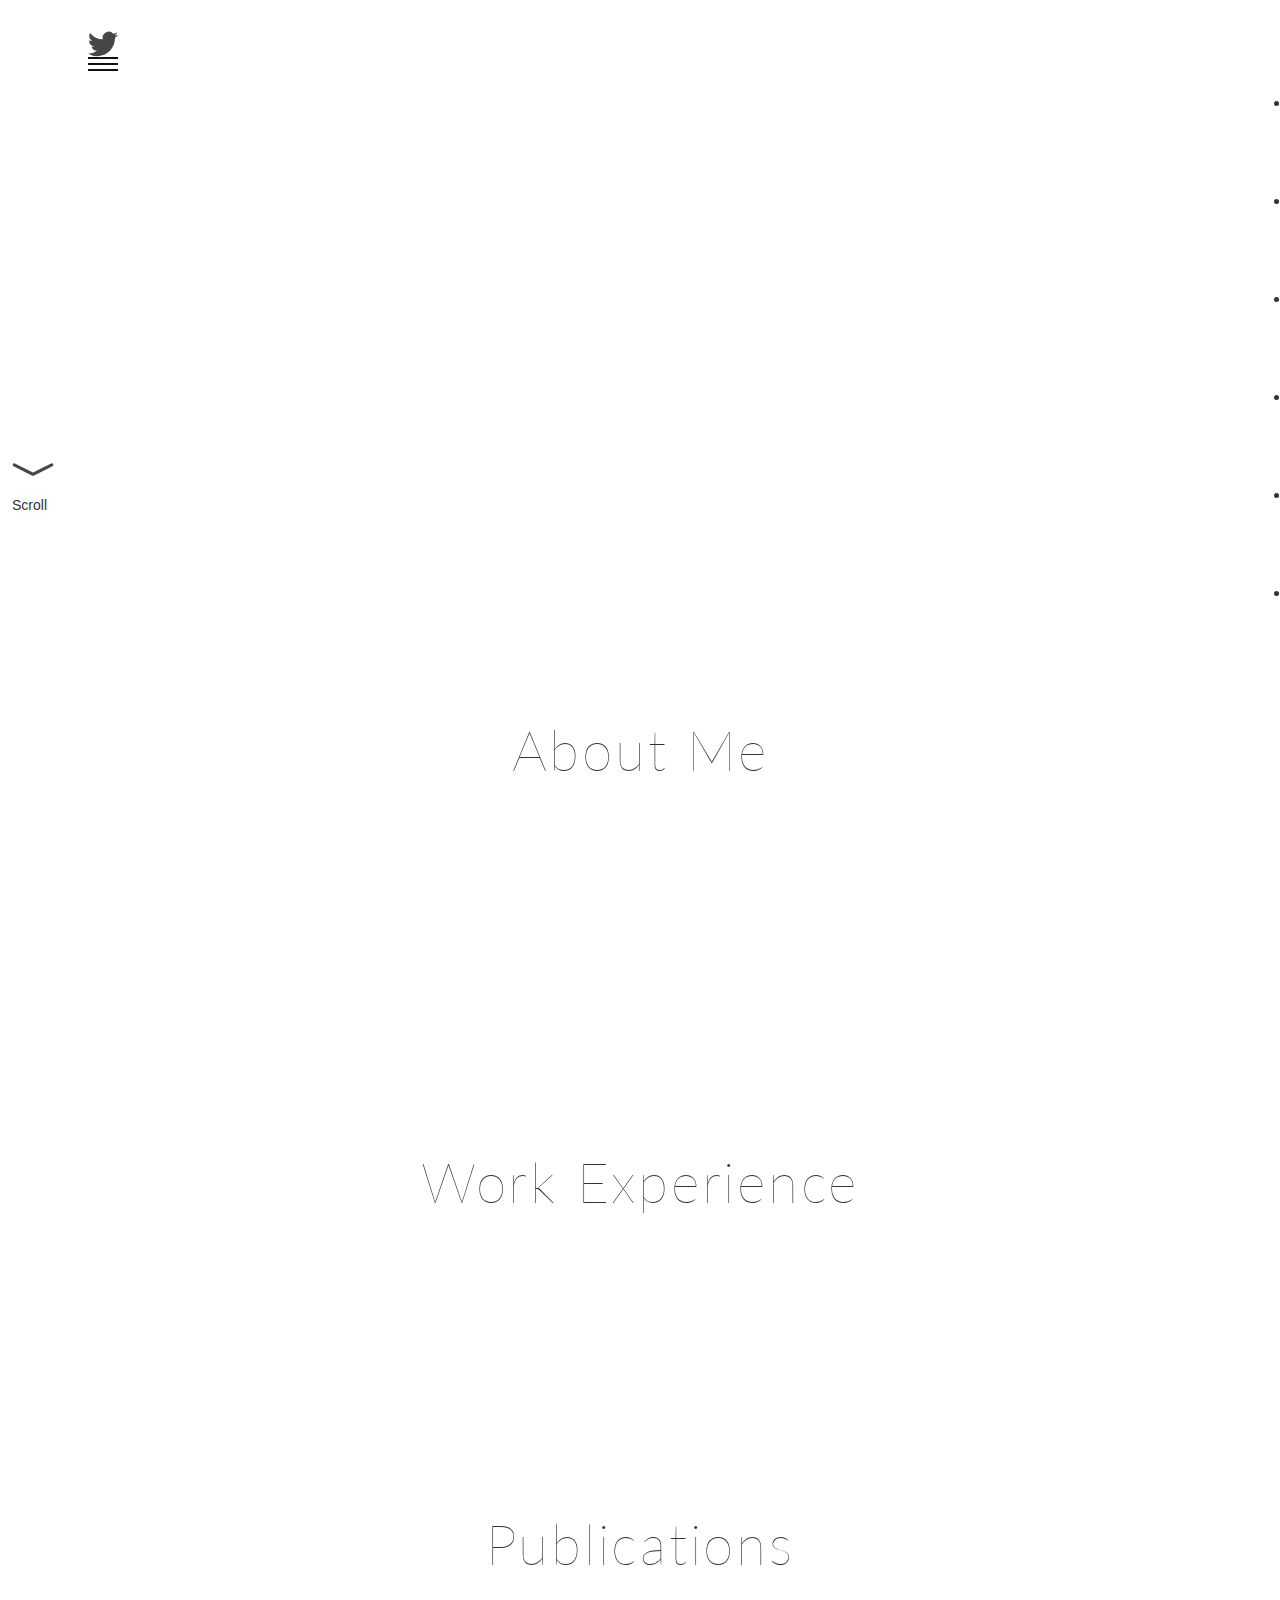
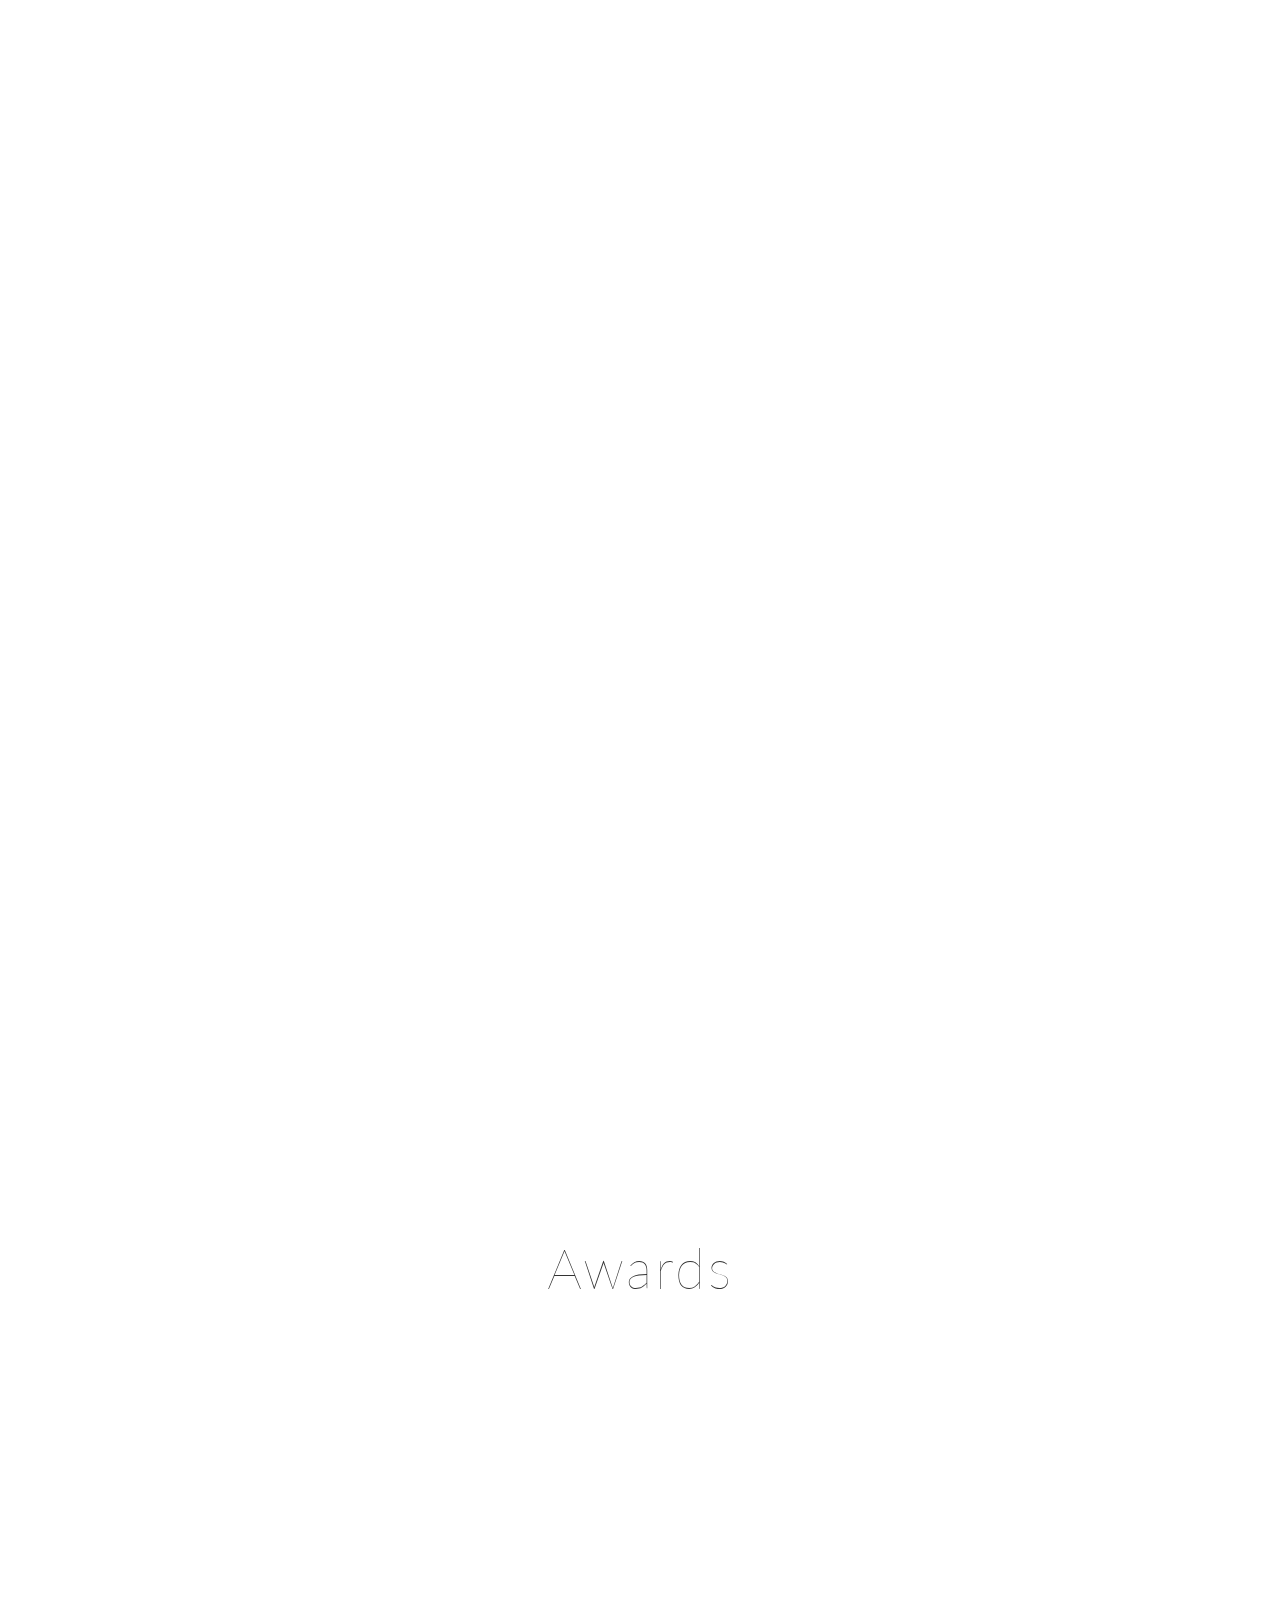
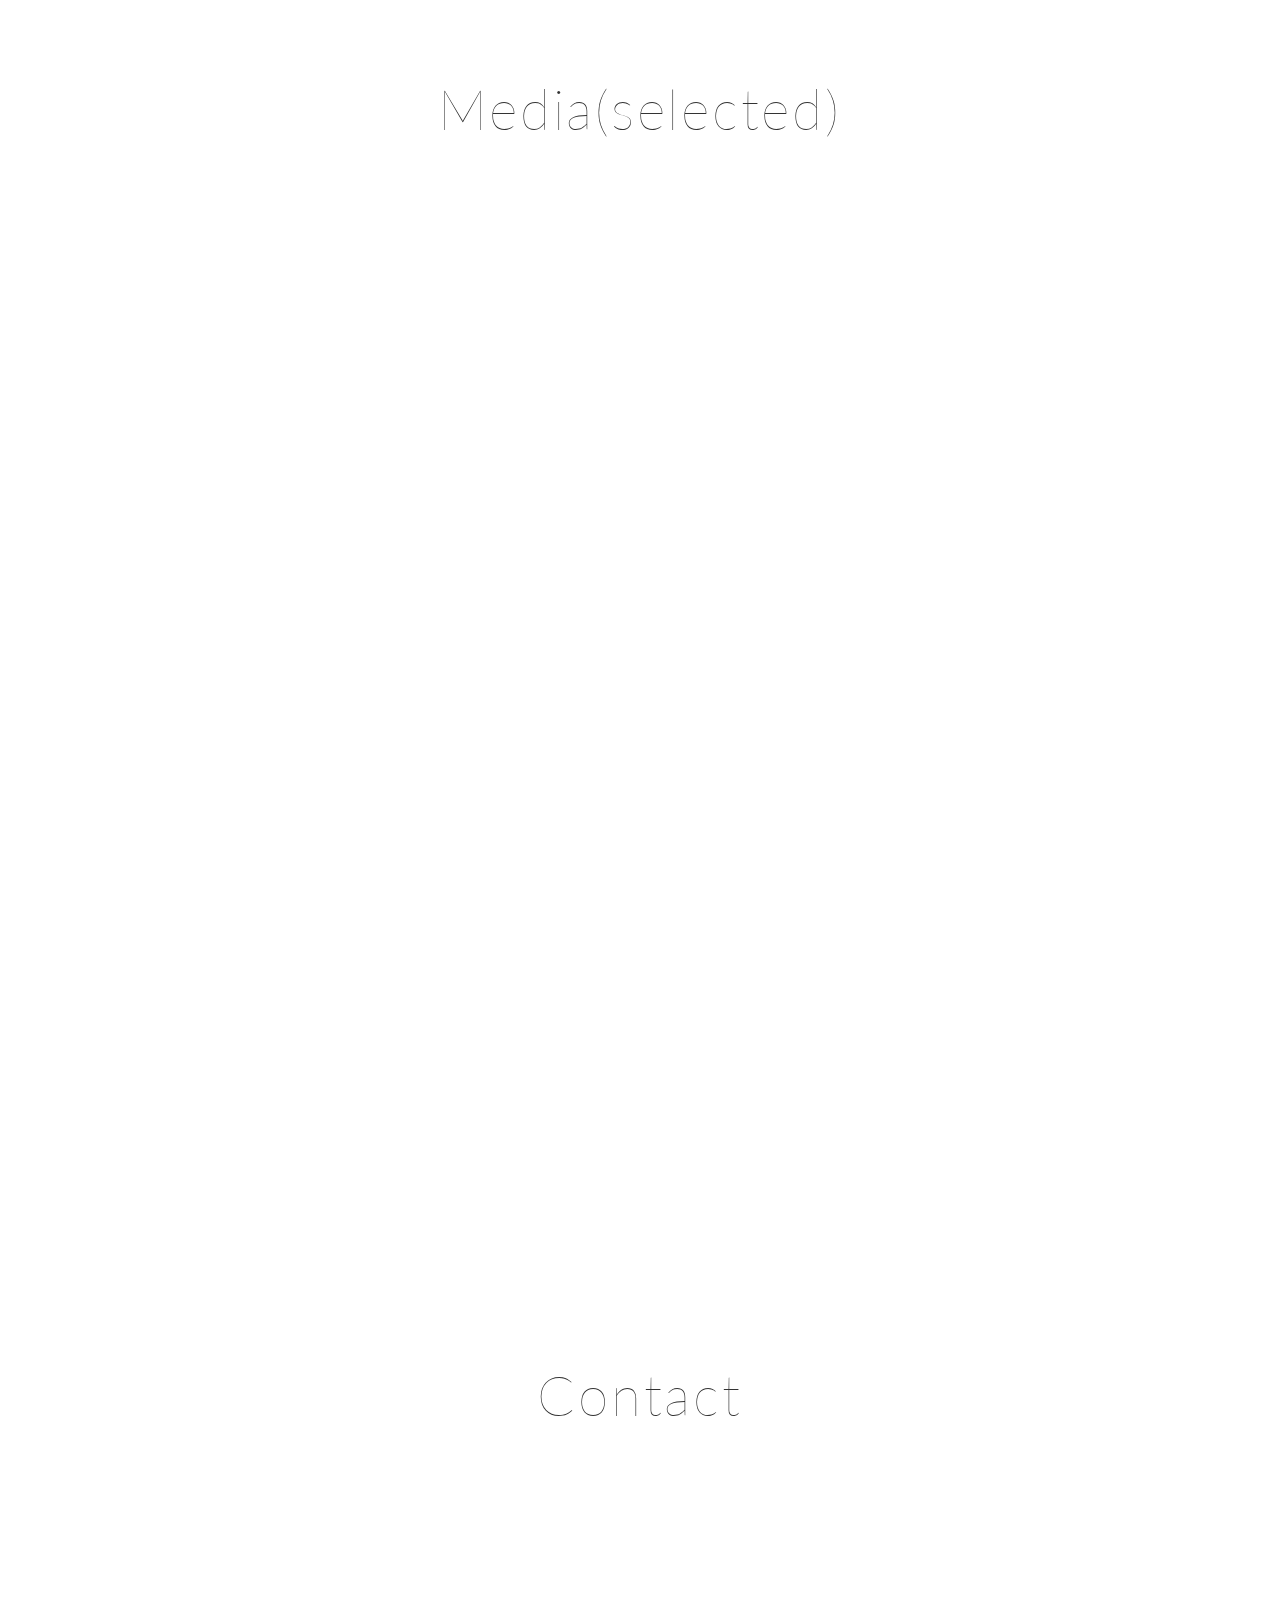
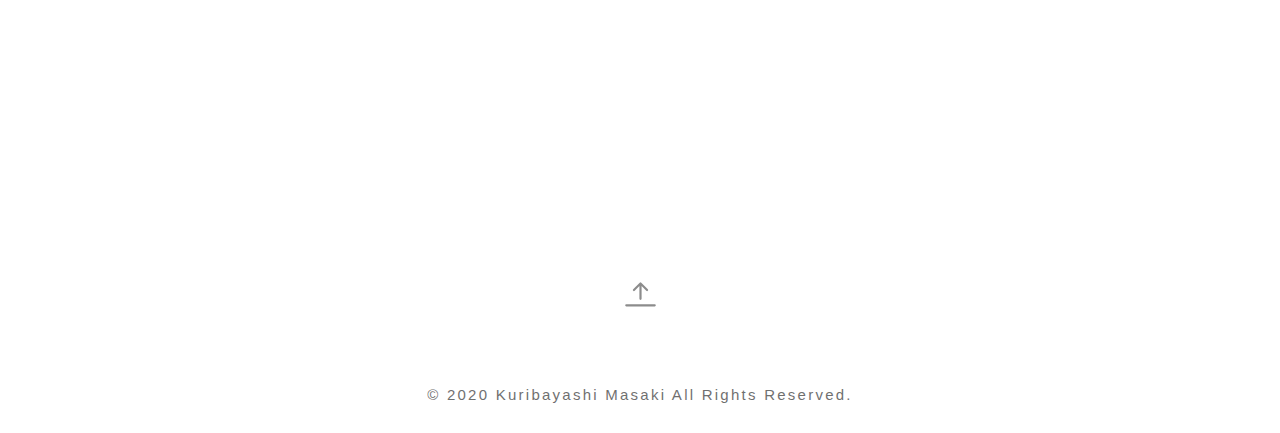
<file: index.html>
<!DOCTYPE html>
<html lang="ja">

<head>
  <meta charset="UTF-8">
  <meta http-equiv="X-UA-Compatible" content="IE=edge">
  <meta name="viewport" content="width=device-width, initial-scale=1.0">
  <meta name="description" content="栗林雅希のオフィシャルウェブサイトです。 This is the website of Masaki Kuribayashi.">
  <title>栗林 雅希 Masaki Kuribayashi｜Official Web Site</title>
  <link rel="stylesheet" href="cover.css">
  <link rel="stylesheet" href="responsive.css">
  <link href="https://cdn.jsdelivr.net/npm/bootstrap@5.0.0-beta2/dist/css/bootstrap.min.css" rel="stylesheet" integrity="sha384-BmbxuPwQa2lc/FVzBcNJ7UAyJxM6wuqIj61tLrc4wSX0szH/Ev+nYRRuWlolflfl" crossorigin="anonymous">
  <link href='https://fonts.googleapis.com/css?family=Lato:100,700,400' rel='stylesheet' type='text/css'>
  <link href="https://fonts.googleapis.com/icon?family=Material+Icons"rel="stylesheet">
  <link rel="stylesheet" href="https://cdn.jsdelivr.net/npm/bootstrap-icons@1.4.0/font/bootstrap-icons.css">
</head>

<body id="top">

<nav class="navbar">
  <a href="https://twitter.com/chestnut_forest" target="_blank">
   <svg xmlns="http://www.w3.org/2000/svg" width="30" height="30" fill="#333" class="bi bi-twitter" viewBox="0 0 16 16">
   <path d="M5.026 15c6.038 0 9.341-5.003 9.341-9.334 0-.14 0-.282-.006-.422A6.685 6.685 0 0 0 16 3.542a6.658 6.658 0 0 1-1.889.518 3.301 3.301 0 0 0 1.447-1.817 6.533 6.533 0 0 1-2.087.793A3.286 3.286 0 0 0 7.875 6.03a9.325 9.325 0 0 1-6.767-3.429 3.289 3.289 0 0 0 1.018 4.382A3.323 3.323 0 0 1 .64 6.575v.045a3.288 3.288 0 0 0 2.632 3.218 3.203 3.203 0 0 1-.865.115 3.23 3.23 0 0 1-.614-.057 3.283 3.283 0 0 0 3.067 2.277A6.588 6.588 0 0 1 .78 13.58a6.32 6.32 0 0 1-.78-.045A9.344 9.344 0 0 0 5.026 15z"/></svg>
  </a>
  <div class="headerNav">
    <ul class="nav">
      <li class="navItem first">
        <a class="menu " aria-current="page" href="#jump-one">&nbsp;About Me</a>
      </li>
      <li class="navItem">
       <a class="menu" href="#jump-two">&nbsp;work Experience</a>
      </li>
      <li class="navItem">
        <a class="menu" href="#jump-three">&nbsp;&nbsp;Publications</a>
      </li>
      <li class="navItem">
       <a class="menu" href="#jump-four">&nbsp;&nbsp;Awards</a>
      </li>
      <li class="navItem">
        <a class="menu" href="#jump-five">&nbsp;&nbsp;Media</a>
      </li>
      <li class="navItem">
        <a class="menu" href="#jump-six">&nbsp;&nbsp;Contact</a>
     </li>
    </ul>
  </div>
   
   <div class="hamburger_btn" id="js-hamburger">
    <span class="hamburger_line hamburger_line_1"></span>
    <span class="hamburger_line hamburger_line_2"></span>
    <span class="hamburger_line hamburger_line_3"></span>
   </div>
 
   <div class="black-bg" id="js-black-bg"></div>
</nav>

<section>
 <div class="mainVisual">
  <img src="mainVisual.jpg" class="img-fluid fade-in fade-in-right" alt="栗林雅希 Masaki Kuribayashi">
 </div>
</section>

<section>
 <div class="position-relative" style="height: 280px">
  <div class="position-absolute top-50 start-50 translate-middle">
   <svg xmlns="http://www.w3.org/2000/svg" width="50" height="50" fill="currentColor" class="bi bi-chevron-compact-down" style="color: #333; margin-bottom: -13px;" viewBox="0 0 16 16">
     <path fill-rule="evenodd" d="M1.553 6.776a.5.5 0 0 1 .67-.223L8 9.44l5.776-2.888a.5.5 0 1 1 .448.894l-6 3a.5.5 0 0 1-.448 0l-6-3a.5.5 0 0 1-.223-.67z"/>
   </svg>
   <p>Scroll</p>
  </div>
 </div>
</section>

<div id="jump-one"></div>

<div id="container">
 <div id="main">

  <section class="aboutMe" id="aboutMe">
    <h2 class="title one">About Me</h2>
    <p class="text fade-in fade-in-up">はじめまして、栗林雅希です。</p>
    <p class="text fade-in fade-in-up">Human Computer Interactionという分野のAccessibility (視覚障がい者支援)<br>を研究しています。</br></p>
    <p class="text fade-in fade-in-up">趣味はラグビーと筋トレです。<br>スクラムの最前列の人をやってました。</br></p>
    <p class="text fade-in fade-in-up">インコ好きなので大体のトプ画はインコです<span class="point">。</span></p>
  </section>


  <div id="jump-two"></div>

  <section class="workExperience">
    <h2 class="title">Work Experience</h2>
    <p class="ibm fade-in fade-in-up"><img src="ibm_logo_icon_145177.png" alt="IBM"></p>
    <!-- <svg xmlns="http://www.w3.org/2000/svg" width="32" height="32" viewBox="0 0 32 32">
      <path d="M0 21.527h6.224v0.889h-6.224zM0 19.817h6.224v0.891h-6.224zM1.771 18.109h2.672v0.896h-2.672zM1.771 16.407h2.672v0.896h-2.672zM1.771 14.697h2.672v0.896h-2.672zM1.771 12.989h2.672v0.896h-2.672zM0 11.287h6.224v0.896h-6.224zM0 9.584h6.224v0.889h-6.224zM7.109 20.708h9.568c0.161-0.276 0.287-0.577 0.359-0.891h-9.927zM15.932 16.407h-7.041v0.896h7.792c-0.199-0.339-0.453-0.641-0.745-0.896zM8.885 14.697v0.896h7.047c0.303-0.249 0.547-0.552 0.751-0.896zM16.677 11.287h-9.568v0.896h9.921c-0.077-0.313-0.197-0.615-0.353-0.896zM13.74 9.584h-6.631v0.889h8.912c-0.62-0.572-1.437-0.889-2.281-0.889zM8.885 12.989h2.667v0.896h-2.667zM14.224 13.885h2.787c0.077-0.287 0.12-0.583 0.12-0.896h-2.907zM8.885 18.109h2.667v0.896h-2.667zM14.224 18.109v0.896h2.907c0-0.308-0.043-0.609-0.12-0.896zM7.109 22.412l6.625 0.004c0.891 0 1.692-0.337 2.292-0.889h-8.917zM17.781 21.527h4.437v0.889h-4.437zM17.781 19.817h4.437v0.891h-4.437zM19.552 18.109h2.667v0.896h-2.667zM19.552 16.407h2.667v0.896h-2.667zM23.459 11.287h-5.677v0.896h5.984zM22.869 9.584h-5.088v0.889h5.396zM27.552 21.527h4.448v0.889h-4.448zM27.552 19.817h4.448v0.891h-4.448zM27.552 18.109h2.667v0.896h-2.667zM27.552 16.407h2.667v0.896h-2.667zM27.552 15.593h2.667v-0.896h-5.079l-0.255 0.724-0.249-0.724h-5.084v0.896h2.667v-0.823l0.287 0.823h4.765l0.281-0.823zM30.219 12.989h-4.489l-0.308 0.896h4.797zM26.912 9.584l-0.308 0.889h5.396v-0.889zM24.885 22.412l0.308-0.885h-0.615zM24.297 20.708h1.181l0.319-0.891h-1.813zM23.697 19.005h2.381l0.312-0.896h-3.005zM23.104 17.303h3.573l0.301-0.896h-4.181zM19.552 13.885h4.803l-0.308-0.896h-4.495zM26.016 12.183h5.984v-0.896h-5.683z"/>
    </svg> -->
    <p class="text fade-in fade-in-up"><br>2021-Current&emsp;&emsp;&emsp;</br>Research Intern, IBM Research <br>- Tokyo  Advisor: Tatsuya Ishihara</br></p>
  </section>


  <div id="jump-three"></div>

  <section class="publications">
    <h2 class="title">Publications</h2>
    <p class="text two fade-in fade-in-up">栗林雅希*, 粥川青汰*, 髙木啓伸, 浅川智恵子, 森島繁生 (* - equal contribution). LineChaser: 視覚障碍者が列に並ぶためのスマートフォン型支援システム.インタラクティブシステムとソフトウェアに関するワークショップ (WISS). 2020. (査読あり, 口頭発表)</p>
    <p class="text three fade-in fade-in-up">Masaki Kuribayashi*, Seita Kayukawa*, Hironobu Takagi, Chieko Asakawa, and Shigeo Morishima <br>(* - equal contribution). 2021.</br> LineChaser: A Smartphone-Based Navigation System for Blind People to Stand in Line. In Proceedings of the 2021 CHI Conference on Human Factors in Computing Systems (CHI 2021).</p>
       <ul class="publication__list">
         <li class="fade-in fade-in-up">
           <p class="Photo"><a href="https://wotipati.github.io/projects/CHI2021_LineChaser/CHI2021_LineChaser.html"><img width="280" height="240" src="pic03.png" alt="プロジェクトページ" class="photo"></a></p>
           <p class="publication__text">プロジェクトページ</p>
           <a href="https://wotipati.github.io/projects/CHI2021_LineChaser/CHI2021_LineChaser.html" class="detail">More</a>
         </li>
  
         <li class="fade-in fade-in-up">
          <p class="Photo"><a href="https://wotipati.github.io/projects/CHI2021_LineChaser/paper/CHI%2721-LineChaser_preprint.pdf"><img width="280" height="240" src="pic04.png" alt="thesis" class="photo"></a></p>
          <p class="publication__text">Thesis</p>
          <a href="https://wotipati.github.io/projects/CHI2021_LineChaser/paper/CHI%2721-LineChaser_preprint.pdf" class="detail">More</a>
         </li>
  
         <li class="fade-in fade-in-up">
          <p class="Photo"><a href="https://www.wiss.org/WISS2020Proceedings/data/01.pdf"><img width="280" height="240" src="pic01.png" alt="論文" class="photo"></a></p>
          <p class="publication__text">論文</p>
          <a href="https://www.wiss.org/WISS2020Proceedings/data/01.pdf" class="detail">More</a>
         </li>
 
         <li class="fade-in fade-in-up">
           <p class="Photo"><a href="https://www.wiss.org/WISS2020/award.html"><img width="280" height="240" src="pic02.png" alt="プロジェクトページ" class="photo"></a></p>
           <p class="publication__text">最優秀論文賞受賞</p>
           <a href="https://www.wiss.org/WISS2020/award.html" class="detail">More</a>
         </li>
 
         <li class="fade-in fade-in-up">
           <p class="Photo"><a href="https://www.wiss.org/WISS2020/program.html"><img width="280" height="240" src="pic07.png" alt="プロジェクトページ" class="photo"></a></p>
           <p class="publication__text">WISS2020</p>
           <a href="https://www.wiss.org/WISS2020/program.html" class="detail">More</a>
         </li>
 
         <li class="fade-in fade-in-up">
           <p class="Photo"><a href="https://chi2021.acm.org"><img width="280" height="240" src="pic06.png" alt="プロジェクトページ" class="photo"></a></p>
           <p class="publication__text">CHI2021</p>
           <a href="https://chi2021.acm.org" class="detail">More</a>
         </li>
       </ul>
  </section>

  
  <div id="jump-four"></div>

  <section class="awards">
    <h2 class="title">Awards</h2>
    <p class="text award fade-in fade-in-up">早稲田大学小野梓記念学術賞<br>(Ono Azusa memorial award) Mar. 2021</br></p><a href="https://www.waseda.jp/inst/student/life/awards/azusa_ono" class="awards__detail fade-in fade-in-up">More</a>
    <p class="text award fade-in fade-in-up">WISS最優秀論文賞<br>(WISS best paper award) Dec.  2020</br></p><a href="https://www.wiss.org/WISS2020/award.html" class="awards__detail fade-in fade-in-up">More</a>
  </section>
 

  <div id="jump-five"></div>

  <section class="medias">
    <h2 class="title">Media(selected)</h2>
    <p class="text media fade-in fade-in-up">IBM Research Blog</p>
    <p class="text submedia fade-in fade-in-up">New smartphone app to navigate blind people to stand in lines with distances.<br>(May 7. 2021)</br></p><a href="https://research.ibm.com/blog/chi-linechaser-app" class="media__detail fade-in fade-in-up">More</a>
    <p class="text media fade-in fade-in-up">HDBLOG.it</p>
    <p class="text submedia fade-in fade-in-up"> In coda e distanziati: app per smartphone aiuta i non vedenti.<br>(May 10. 2021)</br></p><a href="https://www.hdblog.it/mobile/articoli/n537891/line-chaser-app-smartphone-coda-fila/" class="media__detail fade-in fade-in-up">More</a>
    <p class="text media fade-in fade-in-up">sina新浪科技</p>
    <p class="text submedia fade-in fade-in-up">IBM研发LineChaser应用 帮助盲人在排队时与他人保持距离<br>(May 10. 2021)</br></p><a href="https://finance.sina.com.cn/tech/2021-05-10/doc-ikmyaawc4499162.shtml" class="media__detail fade-in fade-in-up">More</a>
    <p class="text media fade-in fade-in-up">SLASHGEAR</p>
    <p class="text submedia fade-in fade-in-up"> Smartphone app helps blind people stand in socially distanced lines.<br>(May 10. 2021)</br></p><a href="https://www.slashgear.com/smartphone-app-helps-blind-people-stand-in-socially-distanced-lines-10672088/" class="media__detail fade-in fade-in-up">More</a>
    <p class="text media fade-in fade-in-up">HT Tech</p>
    <p class="text submedia fade-in fade-in-up"> IBM's latest app helps visually impaired users stand in socially distanced lines.<br>(May 10. 2021)</br></p><a href="https://tech.hindustantimes.com/mobile/news/ibms-latest-app-helps-visually-impaired-users-stand-in-socially-distanced-lines-71620648812746.html" class="media__detail more fade-in fade-in-up">More</a>
    <p class="text media fade-in fade-in-up">Global Accessibility News</p>
    <p class="text submedia fade-in fade-in-up">IBM Researchers Develop Smartphone App to Enable Social Distancing.<br>(May 11. 2021)</br></p><a href="https://globalaccessibilitynews.com/2021/05/11/ibm-researchers-develop-smartphone-app-to-enable-social-distancing/" class="media__detail fade-in fade-in-up">More</a>
    <p class="text media fade-in fade-in-up">Yahoo News</p>
    <p class="text submedia fade-in fade-in-up"> 視覚障がい者もソーシャルディスタンスを保って列に並べる--IBMが支援アプリを開発<br>(May 11. 2021)</br></p><a href="https://news.yahoo.co.jp/articles/99dd629087d4e1efa5d0e0a1768c029003e8e94c" class="media__detail fade-in fade-in-up">More</a>
    <p class="text media fade-in fade-in-up">AXIS Web Magazine</p>
    <p class="text submedia fade-in fade-in-up">視覚障碍者が列に並ぶことができる スマートフォン型支援システム「LineChaser.<br>(May 13. 2021)</br></p><a href="https://www.axismag.jp/posts/2021/05/371076.html" class="media__detail fade-in fade-in-up">More</a>
  </section>


  <div id="jump-six"></div>
  
  <section class="contact">
    <h2 class="title">Contact</h2>
      <table align="center">
        <tr class="fade-in fade-in-up">
         <td>
          <svg xmlns="http://www.w3.org/2000/svg" width="20" height="20" fill="currentColor" class="bi bi-geo-alt" viewBox="0 0 16 16">
          <path d="M12.166 8.94c-.524 1.062-1.234 2.12-1.96 3.07A31.493 31.493 0 0 1 8 14.58a31.481 31.481 0 0 1-2.206-2.57c-.726-.95-1.436-2.008-1.96-3.07C3.304 7.867 3 6.862 3 6a5 5 0 0 1 10 0c0 .862-.305 1.867-.834 2.94zM8 16s6-5.686 6-10A6 6 0 0 0 2 6c0 4.314 6 10 6 10z"/>
          <path d="M8 8a2 2 0 1 1 0-4 2 2 0 0 1 0 4zm0 1a3 3 0 1 0 0-6 3 3 0 0 0 0 6z"/>
          </svg>
         </td>
         <td>&emsp;&emsp;〒169-0072　東京都 新宿区 大久保 3-4-1 55N406</td>
        </tr>
        <tr class="fade-in fade-in-up">
         <td>
          <svg xmlns="http://www.w3.org/2000/svg" width="20" height="20" fill="currentColor" class="bi bi-envelope" viewBox="0 0 16 16">
          <path d="M0 4a2 2 0 0 1 2-2h12a2 2 0 0 1 2 2v8a2 2 0 0 1-2 2H2a2 2 0 0 1-2-2V4zm2-1a1 1 0 0 0-1 1v.217l7 4.2 7-4.2V4a1 1 0 0 0-1-1H2zm13 2.383l-4.758 2.855L15 11.114v-5.73zm-.034 6.878L9.271 8.82 8 9.583 6.728 8.82l-5.694 3.44A1 1 0 0 0 2 13h12a1 1 0 0 0 .966-.739zM1 11.114l4.758-2.876L1 5.383v5.73z"/>
          </svg>
         </td>
         <td>&emsp;&emsp;chestnutforestlabo[at]gmail.com</td>
        </tr>
        <tr class="fade-in fade-in-up">
         <td>
           <svg xmlns="http://www.w3.org/2000/svg" width="20" height="20" fill="currentColor" class="bi bi-telephone" viewBox="0 0 16 16">
          <path d="M3.654 1.328a.678.678 0 0 0-1.015-.063L1.605 2.3c-.483.484-.661 1.169-.45 1.77a17.568 17.568 0 0 0 4.168 6.608 17.569 17.569 0 0 0 6.608 4.168c.601.211 1.286.033 1.77-.45l1.034-1.034a.678.678 0 0 0-.063-1.015l-2.307-1.794a.678.678 0 0 0-.58-.122l-2.19.547a1.745 1.745 0 0 1-1.657-.459L5.482 8.062a1.745 1.745 0 0 1-.46-1.657l.548-2.19a.678.678 0 0 0-.122-.58L3.654 1.328zM1.884.511a1.745 1.745 0 0 1 2.612.163L6.29 2.98c.329.423.445.974.315 1.494l-.547 2.19a.678.678 0 0 0 .178.643l2.457 2.457a.678.678 0 0 0 .644.178l2.189-.547a1.745 1.745 0 0 1 1.494.315l2.306 1.794c.829.645.905 1.87.163 2.611l-1.034 1.034c-.74.74-1.846 1.065-2.877.702a18.634 18.634 0 0 1-7.01-4.42 18.634 18.634 0 0 1-4.42-7.009c-.362-1.03-.037-2.137.703-2.877L1.885.511z"/>
          </svg>
         </td>
         <td>&emsp;&emsp;+81-3-5286-3510</td>
        </tr>
      </table>
  </section> 

  <section class="follow fade-in fade-in-up">
    <h3>＼ Follow Me ／</h3>
    <a href="https://twitter.com/chestnut_forest" target="_blank">
      <svg xmlns="http://www.w3.org/2000/svg" width="37" height="37" fill="#333" class="bi bi-twitter" viewBox="0 0 16 16">
      <path d="M5.026 15c6.038 0 9.341-5.003 9.341-9.334 0-.14 0-.282-.006-.422A6.685 6.685 0 0 0 16 3.542a6.658 6.658 0 0 1-1.889.518 3.301 3.301 0 0 0 1.447-1.817 6.533 6.533 0 0 1-2.087.793A3.286 3.286 0 0 0 7.875 6.03a9.325 9.325 0 0 1-6.767-3.429 3.289 3.289 0 0 0 1.018 4.382A3.323 3.323 0 0 1 .64 6.575v.045a3.288 3.288 0 0 0 2.632 3.218 3.203 3.203 0 0 1-.865.115 3.23 3.23 0 0 1-.614-.057 3.283 3.283 0 0 0 3.067 2.277A6.588 6.588 0 0 1 .78 13.58a6.32 6.32 0 0 1-.78-.045A9.344 9.344 0 0 0 5.026 15z"/></svg>
     </a>
  </section>
 
  <section class="pageTop">
   <p class="toTop"><a href="#top">
    <svg xmlns="http://www.w3.org/2000/svg" width="35" height="35" fill="gray" class="bi bi-arrow-bar-up" viewBox="0 0 16 16">
      <path fill-rule="evenodd" d="M8 10a.5.5 0 0 0 .5-.5V3.707l2.146 2.147a.5.5 0 0 0 .708-.708l-3-3a.5.5 0 0 0-.708 0l-3 3a.5.5 0 1 0 .708.708L7.5 3.707V9.5a.5.5 0 0 0 .5.5zm-7 2.5a.5.5 0 0 1 .5-.5h13a.5.5 0 0 1 0 1h-13a.5.5 0 0 1-.5-.5z"/>
    </svg>
   </p></a> 
  </section>
   
 </div>
</div>

 <footer>
   <div class="copyright">© 2020 Kuribayashi Masaki All Rights Reserved.</div>
 </footer>

 <script src="js/test.js"></script>

</body> 
</html>
</file>
<file: cover.css>
body {
  font-family: Helvetica, '游ゴシック', 'Yu Gothic', YuGothic, HiraKakuProN-W3, 'メイリオ', Meiryo, sans-serif;
	font-size: 14px;
	color: #333;
}

.bi {
  opacity:0.9;
  color: #333;
}

.navbar {
  margin-top:20px;
  margin-bottom: 20px;
  padding-right: 60px;
  padding-left: 80px;
  width: 100%;
  position:fixed;
}

.headerNav {
  position: fixed;
  right: -250px;
  top: 0;
  width: 240px;
  height: 100vh;
  background-color: rgba(238, 238, 238, 0.6);
  -webkit-transition: all .6s;
  transition: all .6s;
  z-index: 20;
}

.nav a{
  color: #333;
  text-decoration:none;
  padding-left: 30px;
  transition: all 0.3s;
  opacity: 0.8;
}

.nav a:hover {
  color:black;
  transform:translate(15px,0);
  opacity: 1;
}

.nav {
  margin-top: 30px;
  margin-right: -10px;
  padding: 0;
  text-align: center;
  display: block;
  font-family: 'Lato', sans-serif;
	font-weight: 400;
  letter-spacing: 0.1em;
}

.navItem {
  padding: 0rem 1rem 0;
}

.navItem a {
  display: block;
  border-bottom: 1px solid #eee;
  color: #707070;
  padding: 4rem 1rem 1rem;
  width: 100%;
  margin: 0 auto;
}

.hamburger_btn {
  width: 55px;
  height: 55px;
  cursor: pointer;
  z-index: 30;
}

.hamburger_line {
  margin-top:9px;
  position: absolute;
  width: 30px;
  height: 2px;
  background-color: #111;
  -webkit-transition: all .6s;
  transition: all .6s;
}
.hamburger_line_1 {
  top: 20px;
}
.hamburger_line_2 {
  top: 26px;
}
.hamburger_line_3 {
  top: 32px;
}

.black-bg {
  display: block;
  position: fixed;
  left: 0;
  top: 0;
  width: 100vw;
  height: 100vh;
  z-index: 10;
  background-color: #000;
  opacity: 0;
  visibility: hidden;
  -webkit-transition: all .6s;
  transition: all .6s;
  cursor: pointer;
}

.nav-open .headerNav {
  right: 0;
}


.nav-open .black-bg {
  opacity: .8;
  visibility: visible;
}

.nav-open .hamburger_line_1 {
    -webkit-transform: rotate(45deg);
    transform: rotate(45deg);
    top: 25px;
}
.nav-open .hamburger_line_2 {
    width: 0;
}
.nav-open .hamburger_line_3 {
    -webkit-transform: rotate(-45deg);
    transform: rotate(-45deg);
    top: 25px;
}

.icon {
  width: 27px;
  height: 27px;
}

.ibm {
  margin-top: 60px;
  text-align: center;
}

.mainVisual {
  position: relative;
}

.mainVisual img{
  width: 100%;
  height: auto;
}

#container {
  max-width: 960px;
  margin: 0 auto;
}

.main {
  width: 100%;
}

.title {
  font-family: 'Lato', sans-serif;
  line-height: 1.0;
  font-weight: 100;
  font-size: 55px;
  letter-spacing: 0.05em;
  text-align: center;
  margin-top: 150px;
  margin-bottom: 60px;
}

.title.one {
  margin-top: 0px;
}

.position-relative p {
  padding-left: 4px;
}

.text {
  text-align: center;
  line-height: 1.7;
  font-family: Helvetica, '游ゴシック', 'Yu Gothic', YuGothic, HiraKakuProN-W3, 'メイリオ', Meiryo, sans-serif;
  font-size: 17px;
  color: #333;
  letter-spacing: 0.1em;
}

.text br {
  display: none;
}

.card {
  height: 300px;
}

.btn-primary {
  background-color: white;
}

.publication__list {
  display: flex; 
  flex-wrap: wrap;
	flex-direction: row;
	justify-content: center; 
  justify-content: space-around;
  margin-top: 50px;
  padding:0px 0px 0px 0px;
}

.publication__list li {
  margin-left: 10px;
  margin-bottom: 80px;
  list-style: none;
  text-align: right;
}

.publication__text {
  text-align: center;
  margin-bottom: 30px;
  margin-top: 30px;
  font-family: Helvetica, '游ゴシック', 'Yu Gothic', YuGothic, HiraKakuProN-W3, 'メイリオ', Meiryo, sans-serif;
  font-size: 16px;
  letter-spacing: 0.1em;
}

.detail {
  font-family: 'Lato', sans-serif;
	font-weight: 400;
	padding: 8px 12px;
	background-color: #eee;
	letter-spacing: 0.1em;
  color: #333;
  text-decoration: none;
}

.detail:hover {
	color:#333;
  opacity: 0.8;
}

.awards {
  margin-bottom: 200px;
  margin-top: -80px;
}

.award {
  display: inline-block;
  text-align: center;
  margin-left: 140px;
  overflow-wrap: normal;
}

.award br {
  display: none;
}

.awards__detail {
  display: inline-block;
  font-family: 'Lato', sans-serif;
	font-weight: 400;
	padding: 8px 12px;
	background-color: #eee;
	letter-spacing: 0.1em;
  color: #333;
  text-decoration: none;
  margin-left: 20px;
}

.awards__detail:hover {
  color:#333;
  opacity: 0.8;
}

.media {
  text-align: center;
  overflow-wrap: normal;
  margin-bottom: -2px;
}

.submedia {
  display: inline-block;
  margin-bottom: 40px;
}

.media__detail {
  display: inline-block;
  font-family: 'Lato', sans-serif;
	font-weight: 400;
	padding: 8px 12px;
	background-color: #eee;
	letter-spacing: 0.1em;
  color: #333;
  text-decoration: none;
  margin-left: 20px;
}

.media__detail:hover {
  color:#333;
  opacity: 0.8;
}

.more {
  margin-left: 10px;
}

.contact {
  margin-bottom: 70px;
  font-family: Helvetica, '游ゴシック', 'Yu Gothic', YuGothic, HiraKakuProN-W3, 'メイリオ', Meiryo, sans-serif;
  font-size: 17px;
  color: #333;
  line-height: 1.9;
  text-align: left;
  letter-spacing: 0.1em;
}

.follow {
  margin-bottom: 140px;
  text-align: center;
  opacity:0.8;
}

.follow h3 {
  font-size:17px;
  line-height: 1.0;
  font-weight: 400;
  letter-spacing: 0.05em;
  font-family: 'Lato', sans-serif;
  color: #333;
}

.toTop {
  text-align: center;
}

.copyright {
  font-size: 15px;
  letter-spacing: 0.15em;
  opacity: 0.7;
  text-align: center;
  margin-top: 70px;
  margin-bottom: 30px;
}

.fade-in {
  opacity: 0;
  transition-duration: 700ms;
  transition-property: opacity, transform;
}

.fade-in-up {
  transform: translate(0, 50px);
}

.fade-in-right {
  transform: translate(50px, 0);
}

.scroll-in {
  opacity: 1;
  transform: translate(0, 0);
}
</file>
<file: responsive.css>
@media screen and (max-width: 959px) { 
   
    }


@media screen and (max-width: 479px) { 
    
   .navbar {
    padding: 0px 30px;
    }

   .headerNav {
    width: 170px;
   }

  .workExperience {
    margin-bottom:180px;
  }
    
   .text {
    font-size: 14px;
    margin:0px 30px;
    line-height: 1.9em;
   }

   .text br {
    display: inline;
  }

  .ibm {
    margin-bottom: -20px;
  }

   .three {
    margin-top: 20px;
   }

   .copyright {
    font-size: 10px;
   }

   td {
    font-size: 11px;
   }

   .title {
    font-size: 40px;
   }

   .nav {
    font-size: 16px;
    font-weight:500;
   }

   .navItem a {
    padding: 2rem 0rem 1rem;
   }

   .first {
    margin-top: 20px;
   }

   .nav a{
    color: #333;
    text-decoration:none;
    transition: all 0.3s;
    font-size: 15px;
  }
  
  .nav a:hover {
    color: #333;
    transform:translate(15px,0);
  }

   .awards {
    margin-bottom: 150px;
    text-align: center;
  }

   .award br{
    display: inline;
   }

   .awards__detail {
    margin: 15px 0px 30px 250px;
   }

   .media__detail {
    margin: 10px 0px 35px 260px;
   }

   .nav-link {
    margin-left: -25px;
   }

   .follow h3 {
    font-size:15px;
   }
   
   .point {
     display: none;
   }
}
</file>
